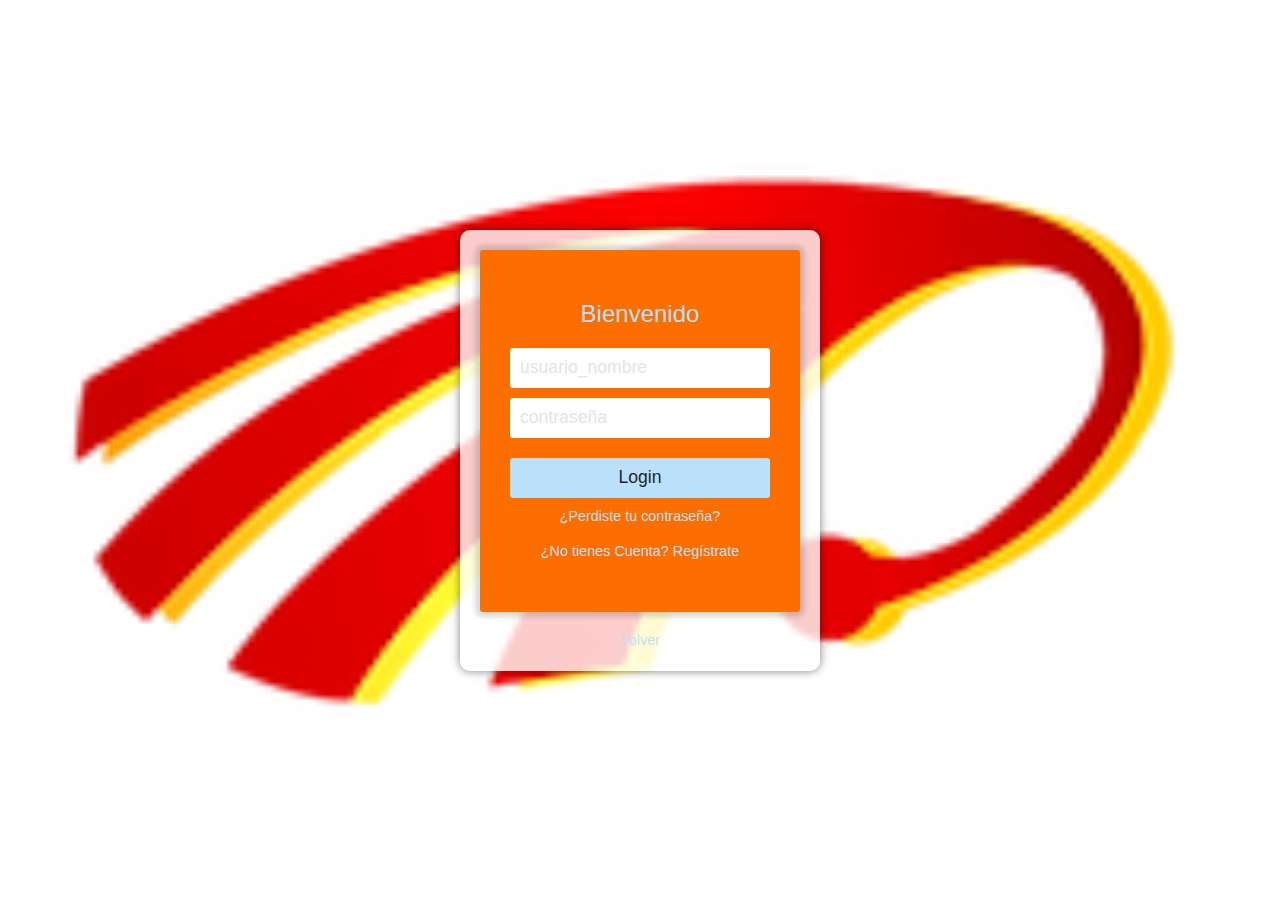
<file: index.html>
﻿<!doctype html>
<html lang="es">
<head>
    <meta charset="utf-8">
    <title>INICIO EMESSA</title>
    <link rel="icon" type="image/x-icon" href="favicon.ico">
    <meta name="viewport" content="width=device-width, initial-scale=1.0">
    <link rel="stylesheet" href="css/login.css">
    <style type="text/css">
        body {
            background-image: url('logo.png');
            background-size: cover;
            font-family: Arial, sans-serif;
        }
        #contenedor {
            display: flex;
            justify-content: center;
            align-items: center;
            height: 100vh;
        }
        #central {
            background: rgba(255, 255, 255, 0.8);
            padding: 20px;
            border-radius: 10px;
            box-shadow: 0 0 10px rgba(0, 0, 0, 0.5);
        }
        .titulo {
            font-size: 24px;
            margin-bottom: 20px;
            text-align: center;
        }
       
        }
        button {
            width: 100%;
            padding: 10px;
            background-color: #007bff;
            color: white;
            border: none;
            border-radius: 5px;
            cursor: pointer;
        }
        button:hover {
            background-color: #0056b3;
        }
        .pie-form {
            text-align: center;
            margin-top: 10px;
        }
        .inferior {
            text-align: center;
            margin-top: 20px;
        }
    </style>
</head>
<body>
    <div id="contenedor">
        <div id="central">
            <div id="login">
                <div class="titulo">Bienvenido</div>
                <form action="login.php" method="POST" id="loginform">
                    <input type="text" name="usuario" placeholder="usuario_nombre" required>
                    <input type="password" name="contraseña" placeholder="contraseña" required>
                    <button type="submit" title="Ingresar" name="Ingresar">Login</button>
                </form>
                <div class="pie-form">
                    <a href="#">¿Perdiste tu contraseña?</a><br>
                    <a href="REGISTRO.html">¿No tienes Cuenta? Regístrate</a>
                </div>
            </div>
            <div class="inferior">
                <a href="#">Volver</a>
            </div>
        </div>
    </div>
</body>
</html>
</file>
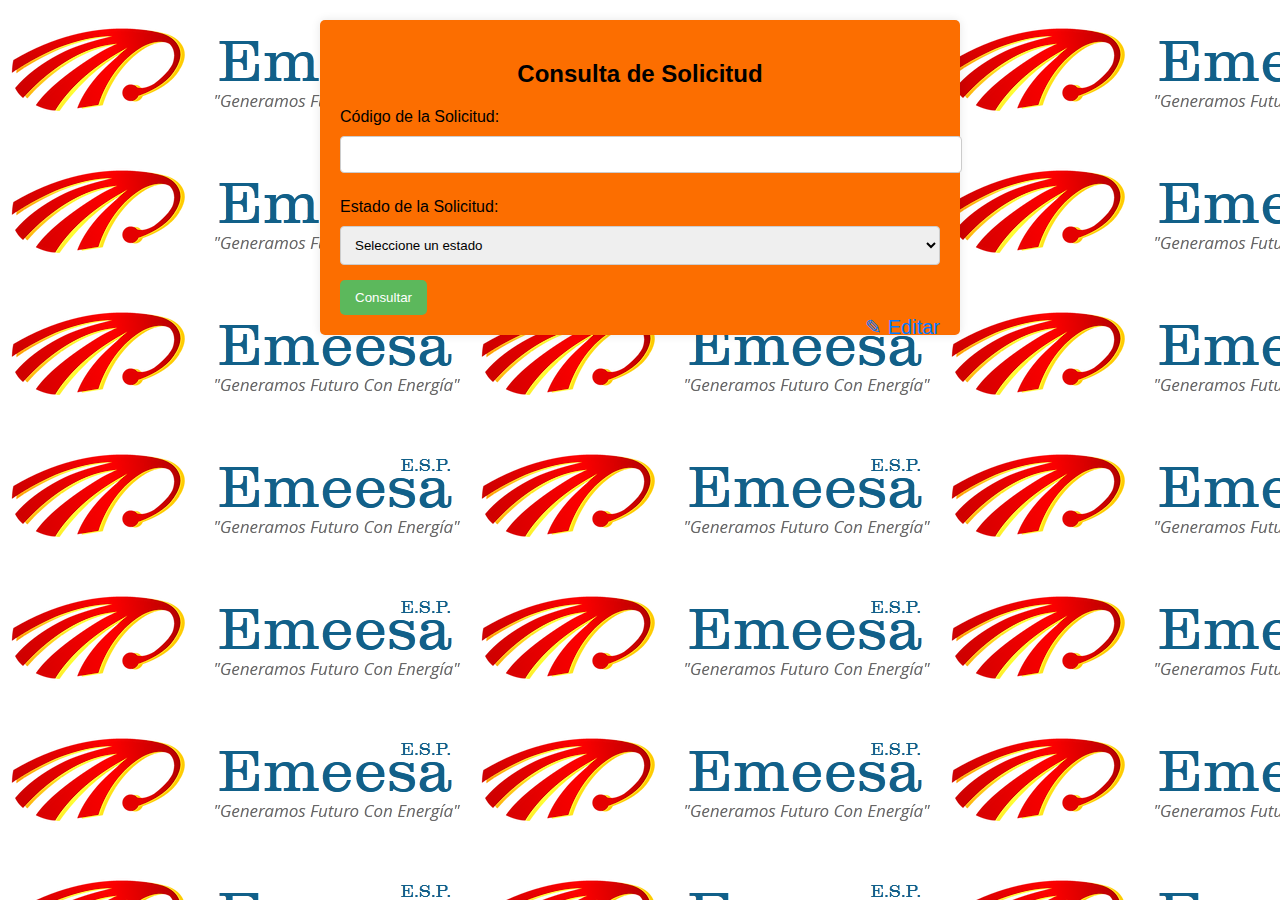
<file: ConsultaSolicitud.html>
<!DOCTYPE html>
  <html lang="es">
  <head>
      <meta charset="UTF-8">
      <meta name="viewport" content="width=device-width, initial-scale=1.0">
      <title>Consulta de Solicitud</title>
      <style>
          body {
              font-family: Arial, sans-serif;
            
            background-image: url("logo.png");
        
              
              margin: 0;
              padding: 20px;
          }
          .container {
              max-width: 600px;
              margin: auto;
              background: rgba(252, 110, 0);
              padding: 20px;
              border-radius: 5px;
              box-shadow: 0 0 10px rgba(0, 0, 0, 0.1);
          }
          h2 {
              text-align: center;
          }
          label {
              display: block;
              margin: 10px 0 5px;
          }
          input[type="text"],
          select {
              width: 100%;
              padding: 10px;
              margin: 5px 0 15px;
              border: 1px solid #ccc;
              border-radius: 4px;
          }
          input[type="submit"] {
              background-color: #5cb85c;
              color: white;
              border: none;
              padding: 10px 15px;
              border-radius: 5px;
              cursor: pointer;
          }
          input[type="submit"]:hover {
              background-color: #4cae4c;
          }
          .edit-icon {
              cursor: pointer;
              font-size: 20px;
              color: #007bff;
              text-decoration: none;
              float: right;
          }
          .edit-icon:hover {
              color: #0056b3;
          }
      </style>
  </head>
  <body>
      <div class="container">
          <h2>Consulta de Solicitud</h2>
          <form>
              <label for="codigo">Código de la Solicitud:</label>
              <input type="text" id="codigo" name="codigo" required>

              <label for="estado">Estado de la Solicitud:</label>
              <select id="estado" name="estado" required>
                  <option value="">Seleccione un estado</option>
                  <option value="pendiente">Pendiente</option>
                  <option value="completado">Completado</option>
                  <option value="cancelado">Cancelado</option>
              </select>

              <input type="submit" value="Consultar">
          </form>
          <a class="edit-icon" href="notificacion.html">&#9998; Editar</a> <!-- Cambia el enlace al formulario anterior -->
      </div>
  </body>
  </cacion
</file>
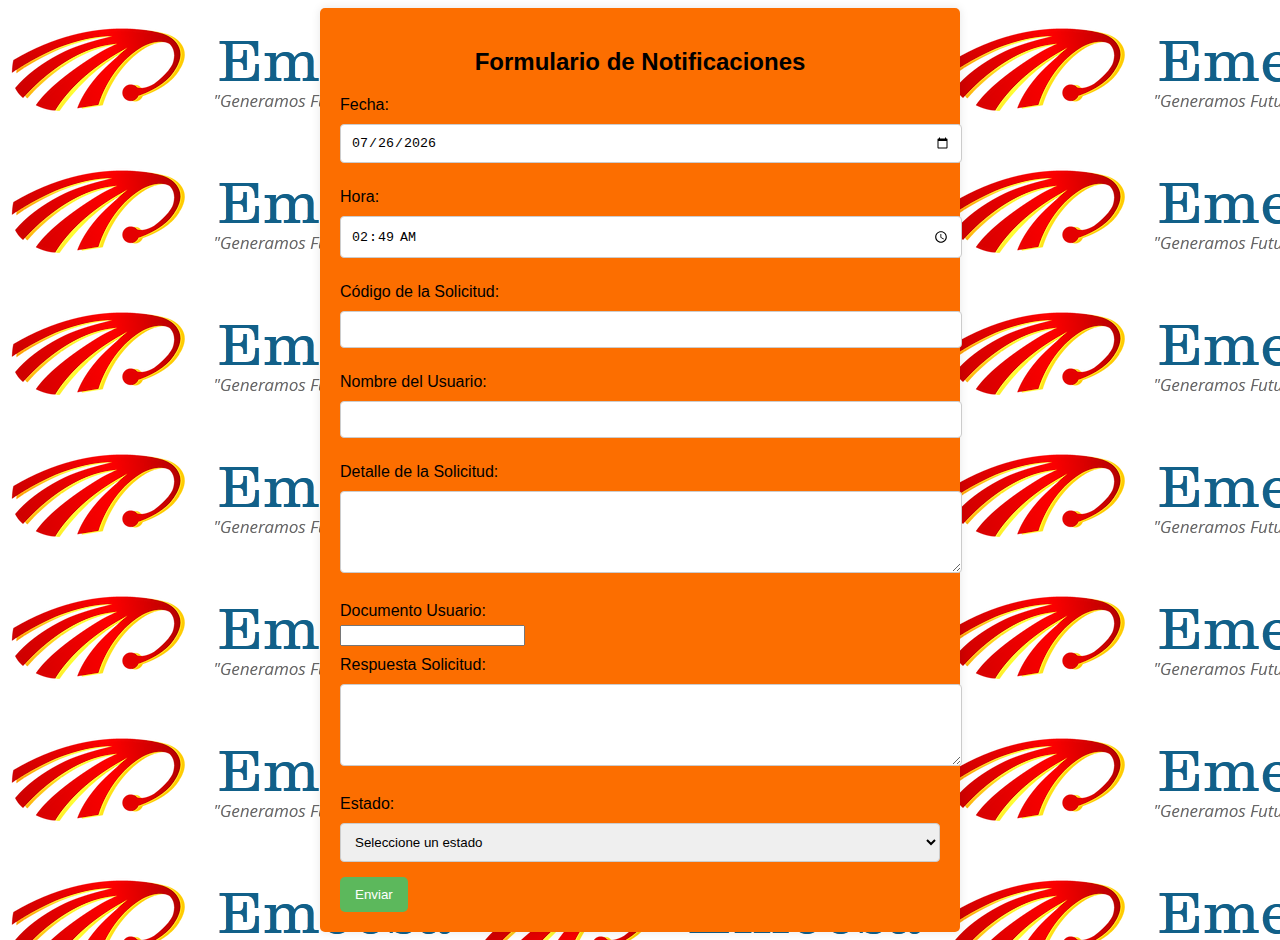
<file: Notificacion.html>
<!DOCTYPE html>
  <html lang="es">
  <head>
      <meta charset="UTF-8">
      <meta name="viewport" content="width=device-width, initial-scale=1.0">
      <title>Formulario de Notificaciones</title>
      <style>
          body {
              font-family: Arial, sans-serif;
              background-image: url("logo.png"); /* Cambia esta URL por la de tu imagen */
              
          }
          .container {
              max-width: 600px;
              margin: auto;
              background: rgba(252, 110, 0); /* Fondo blanco semitransparente */
              padding: 20px;
              border-radius: 5px;
              box-shadow: 0 0 10px rgba(0, 0, 0, 0.1);
          }
          h2 {
              text-align: center;
          }
          label {
              display: block;
              margin: 10px 0 5px;
          }
          input[type="text"],
          input[type="date"],
          input[type="time"],
          select,
          textarea {
              width: 100%;
              padding: 10px;
              margin: 5px 0 15px;
              border: 1px solid #ccc;
              border-radius: 4px;
          }
          input[type="submit"] {
              background-color: #5cb85c;
              color: white;
              border: none;
              padding: 10px 15px;
              border-radius: 5px;
              cursor: pointer;
          }
          input[type="submit"]:hover {
              background-color: #4cae4c;
          }
      </style>
      <script>
          window.onload = function() {
              const today = new Date();
              const fechaInput = document.getElementById('fecha');
              const horaInput = document.getElementById('hora');

              // Formatear la fecha en YYYY-MM-DD
              const fechaFormateada = today.toISOString().split('T')[0];
              fechaInput.value = fechaFormateada;

              // Formatear la hora en HH:MM
              const horaFormateada = today.toTimeString().split(' ')[0].substring(0, 5);
              horaInput.value = horaFormateada;
          }
      </script>
  </head>
  <body>
      <div class="container">
          <h2>Formulario de Notificaciones</h2>
          <form>
              <label for="fecha">Fecha:</label>
              <input type="date" id="fecha" name="fecha" required>

              <label for="hora">Hora:</label>
              <input type="time" id="hora" name="hora" required>

              <label for="codigo">Código de la Solicitud:</label>
              <input type="text" id="codigo" name="codigo" required>

              <label for="nombre">Nombre del Usuario:</label>
              <input type="text" id="nombre" name="nombre" required>

              <label for="detalle">Detalle de la Solicitud:</label>
              <textarea id="detalle" name="detalle" rows="4" required></textarea>

              <label for="codigo">Documento Usuario:</label>
              <input type="number" id="codigo" name="codigo" required>

              <label for="detalle">Respuesta Solicitud:</label>
              <textarea id="detalle" name="detalle" rows="4" required></textarea>

              <label for="estado">Estado:</label>
              <select id="estado" name="estado" required>
                  <option value="">Seleccione un estado</option>
                  <option value="pendiente">Pendiente</option>
                  <option value="completado">Completado</option>
                  <option value="cancelado">Cancelado</option>
              </select>

              

              <input type="submit" value="Enviar">
          </form>
      </div>
  </body>
  </html>
</file>
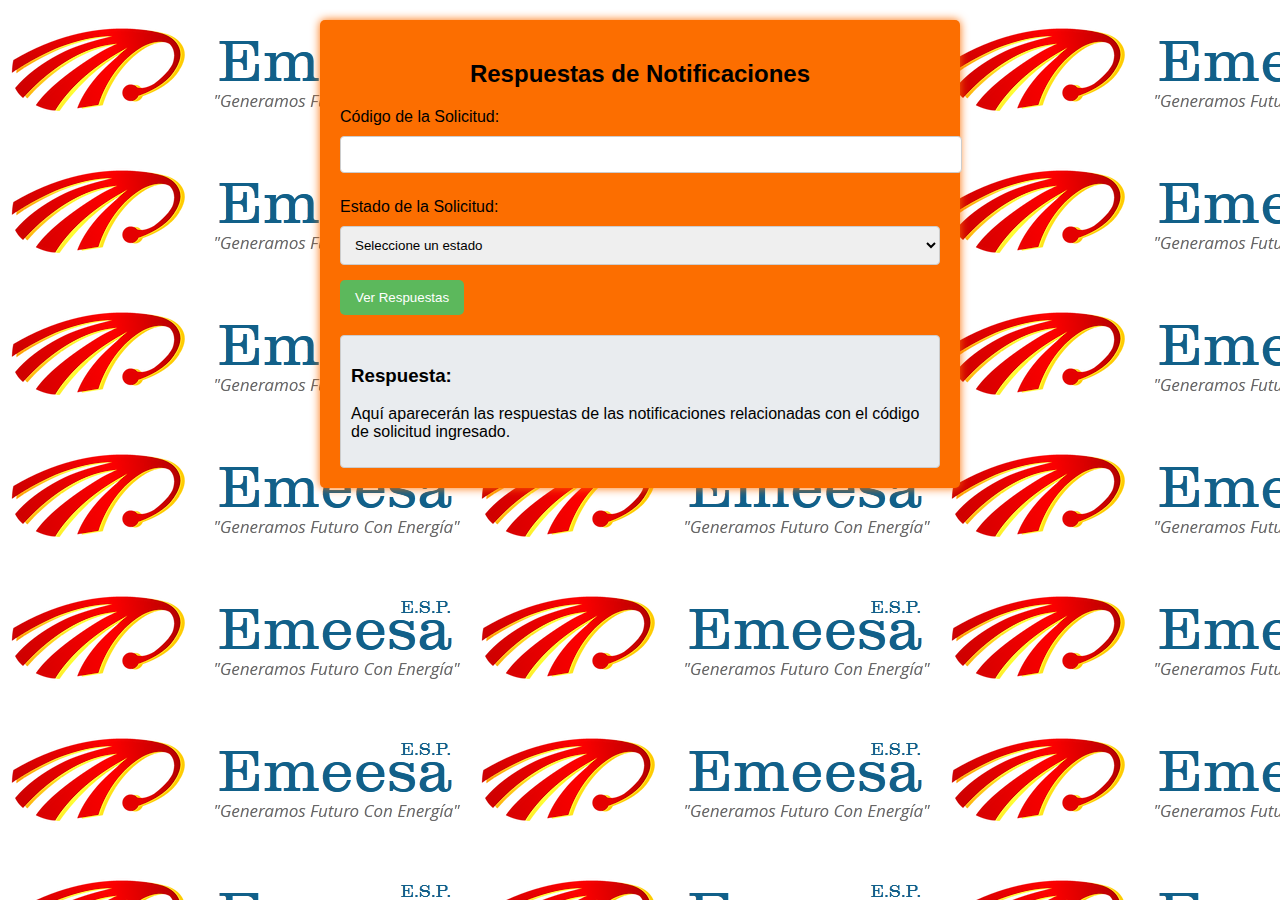
<file: respuestaSolicitud.html>
<!DOCTYPE html>
  <html lang="es">
  <head>
      <meta charset="UTF-8">
      <meta name="viewport" content="width=device-width, initial-scale=1.0">
      <title>Respuestas de Notificaciones</title>
      <style>
          body {
              font-family: Arial, sans-serif;
              background-image: url("logo.png");
              margin: 0;
              padding: 20px;
          }
          .container {
              max-width: 600px;
              margin: auto;
              background: rgba(252, 110, 0);
              padding: 20px;
              border-radius: 5px;
              box-shadow: 0 0 10px rgba(252, 110, 0);
          }
          h2 {
              text-align: center;
          }
          label {
              display: block;
              margin: 10px 0 5px;
          }
          input[type="text"],
          select {
              width: 100%;
              padding: 10px;
              margin: 5px 0 15px;
              border: 1px solid #ccc;
              border-radius: 4px;
          }
          input[type="submit"] {
              background-color: #5cb85c;
              color: white;
              border: none;
              padding: 10px 15px;
              border-radius: 5px;
              cursor: pointer;
          }
          input[type="submit"]:hover {
              background-color: #4cae4c;
          }
          .respuesta {
              margin-top: 20px;
              padding: 10px;
              border: 1px solid #ccc;
              border-radius: 4px;
              background-color: #e9ecef;
          }
      </style>
  </head>
  <body>
      <div class="container">
          <h2>Respuestas de Notificaciones</h2>
          <form>
              <label for="codigo">Código de la Solicitud:</label>
              <input type="text" id="codigo" name="codigo" required>

              <label for="estado">Estado de la Solicitud:</label>
              <select id="estado" name="estado" required>
                  <option value="">Seleccione un estado</option>
                  <option value="pendiente">Pendiente</option>
                  <option value="completado">Completado</option>
                  <option value="cancelado">Cancelado</option>
              </select>

              <input type="submit" value="Ver Respuestas">
          </form>

          <div class="respuesta">
              <h3>Respuesta:</h3>
              <p>Aquí aparecerán las respuestas de las notificaciones relacionadas con el código de solicitud ingresado.</p>
          </div>
      </div>
  </body>
  </html>
</file>
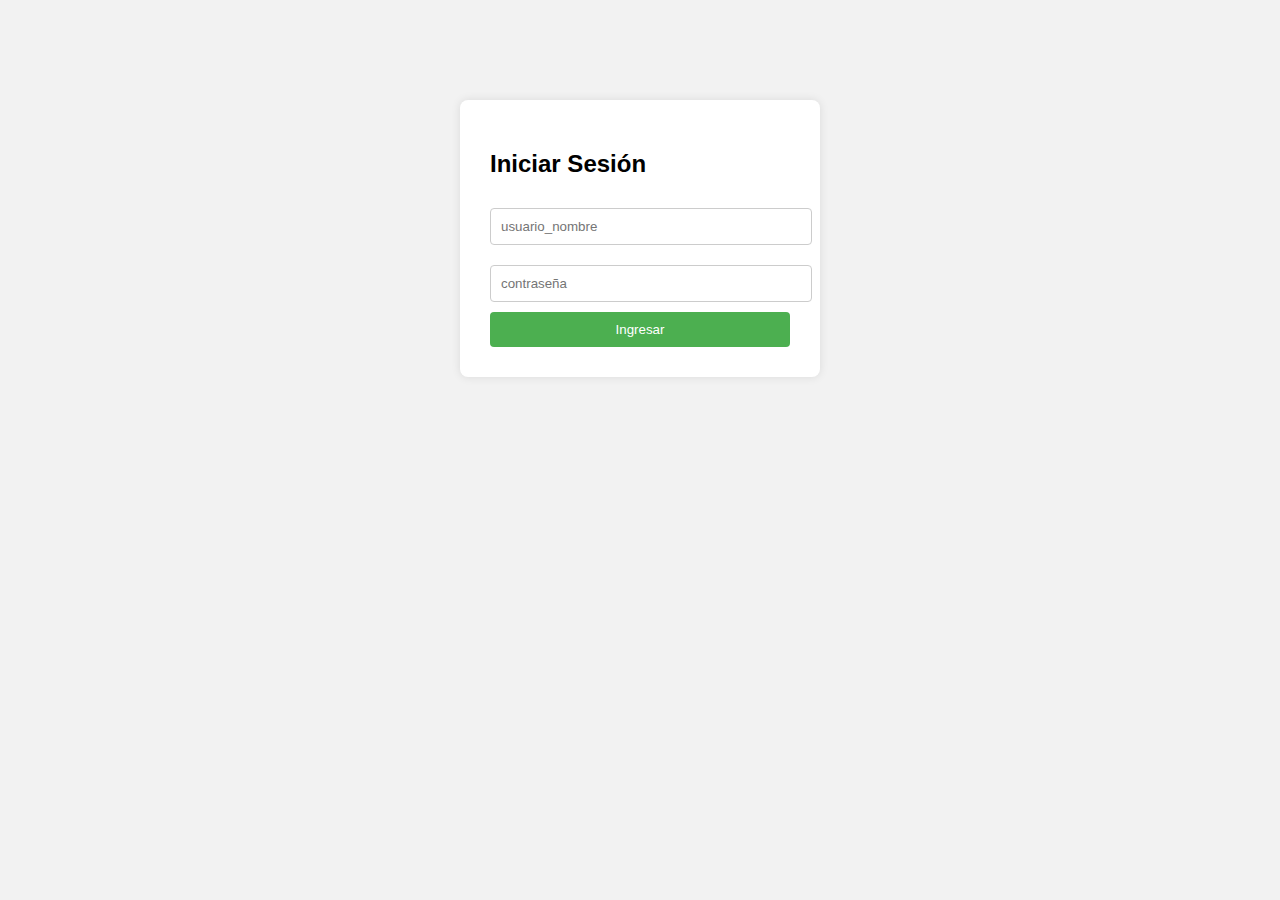
<file: prueba login/login.html>
<!DOCTYPE html>
<html lang="es">
<head>
    <meta charset="UTF-8">
    <meta name="viewport" content="width=device-width, initial-scale=1.0">
    <title>Inicio de Sesión</title>
    <style>
        body {
            font-family: Arial, sans-serif;
            background-color: #f2f2f2;
        }
        .login-container {
            width: 300px;
            margin: 100px auto;
            padding: 30px;
            background-color: white;
            box-shadow: 0 0 10px rgba(0, 0, 0, 0.1);
            border-radius: 8px;
        }
        input[type="text"], input[type="password"] {
            width: 100%;
            padding: 10px;
            margin: 10px 0;
            border: 1px solid #ccc;
            border-radius: 4px;
        }
        button {
            width: 100%;
            padding: 10px;
            background-color: #4CAF50;
            color: white;
            border: none;
            border-radius: 4px;
            cursor: pointer;
        }
        button:hover {
            background-color: #45a049;
        }
        .error {
            color: red;
            margin-top: 10px;
        }
    </style>
</head>
<body>
    <div class="login-container">
        <h2>Iniciar Sesión</h2>
        <form action="login.php" method="POST">
            <input type="text" name="usuario" placeholder="usuario_nombre" required>
            <input type="password" name="password" placeholder="contraseña" required>
            <button type="submit">Ingresar</button>
        </form>
    </div>
</body>
</html>
</file>
<file: css/login.css>
body {
    font-family: 'Overpass', sans-serif;
    font-weight: normal;
    font-size: 100%;

    color: #ff7a35;
    
    margin: 0;
 section {
     background-image: url("logo.png");
        }
}

#contenedor {
    display: flex;
    align-items: center;
    justify-content: center;
    
    margin: 0;
    padding: 0;
    min-width: 100vw;
    min-height: 100vh;
    width: 100%;
    height: 100%;
}

#central {
    max-width: 320px;
    width: 100%;
}

.titulo {
    font-size: 250%;
    color:#bbe1fa;
    text-align: center;
    margin-bottom: 20px;
}

#login {
    width: 100%;
    padding: 50px 30px;
    background-color: rgb(252, 110, 0);
    
    
    -webkit-box-shadow: 0px 0px 5px 5px rgba(0,0,0,0.15);
    -moz-box-shadow: 0px 0px 5px 5px rgba(0,0,0,0.15);
    box-shadow: 0px 0px 5px 5px rgba(0,0,0,0.15);
    
    border-radius: 3px 3px 3px 3px;
    -moz-border-radius: 3px 3px 3px 3px;
    -webkit-border-radius: 3px 3px 3px 3px;
    
    box-sizing: border-box;
}

#login input {
    font-family: 'Overpass', sans-serif;
    font-size: 110%;
    color: #1b262c;
    
    display: block;
    width: 100%;
    height: 40px;
    
    margin-bottom: 10px;
    padding: 5px 5px 5px 10px;
    
    box-sizing: border-box;
    
    border: none;
    border-radius: 3px 3px 3px 3px;
    -moz-border-radius: 3px 3px 3px 3px;
    -webkit-border-radius: 3px 3px 3px 3px;
}

#login input::placeholder {
    font-family: 'Overpass', sans-serif;
    color: #E4E4E4;
}

#login button {
    font-family: 'Overpass', sans-serif;
    font-size: 110%;
    color:#1b262c;
    width: 100%;
    height: 40px;
    border: none;
    
    border-radius: 3px 3px 3px 3px;
    -moz-border-radius: 3px 3px 3px 3px;
    -webkit-border-radius: 3px 3px 3px 3px;
    
    background-color: #bbe1fa;
    
    margin-top: 10px;
}

#login button:hover {
    background-color: #0f4c75;
    color:#bbe1fa;
}

.pie-form {
    font-size: 90%;
    text-align: center;    
    margin-top: 15px;
}

.pie-form a {
    display: block;
    text-decoration: none;
    color: #bbe1fa;
    margin-bottom: 3px;
}

.pie-form a:hover {
    color: #0f4c75;
}

.inferior {
    margin-top: 10px;
    font-size: 90%;
    text-align: center;
}

.inferior a {
    display: block;
    text-decoration: none;
    color: #bbe1fa;
    margin-bottom: 3px;
}

.inferior a:hover {
    color: #3282b8;
}
</file>
